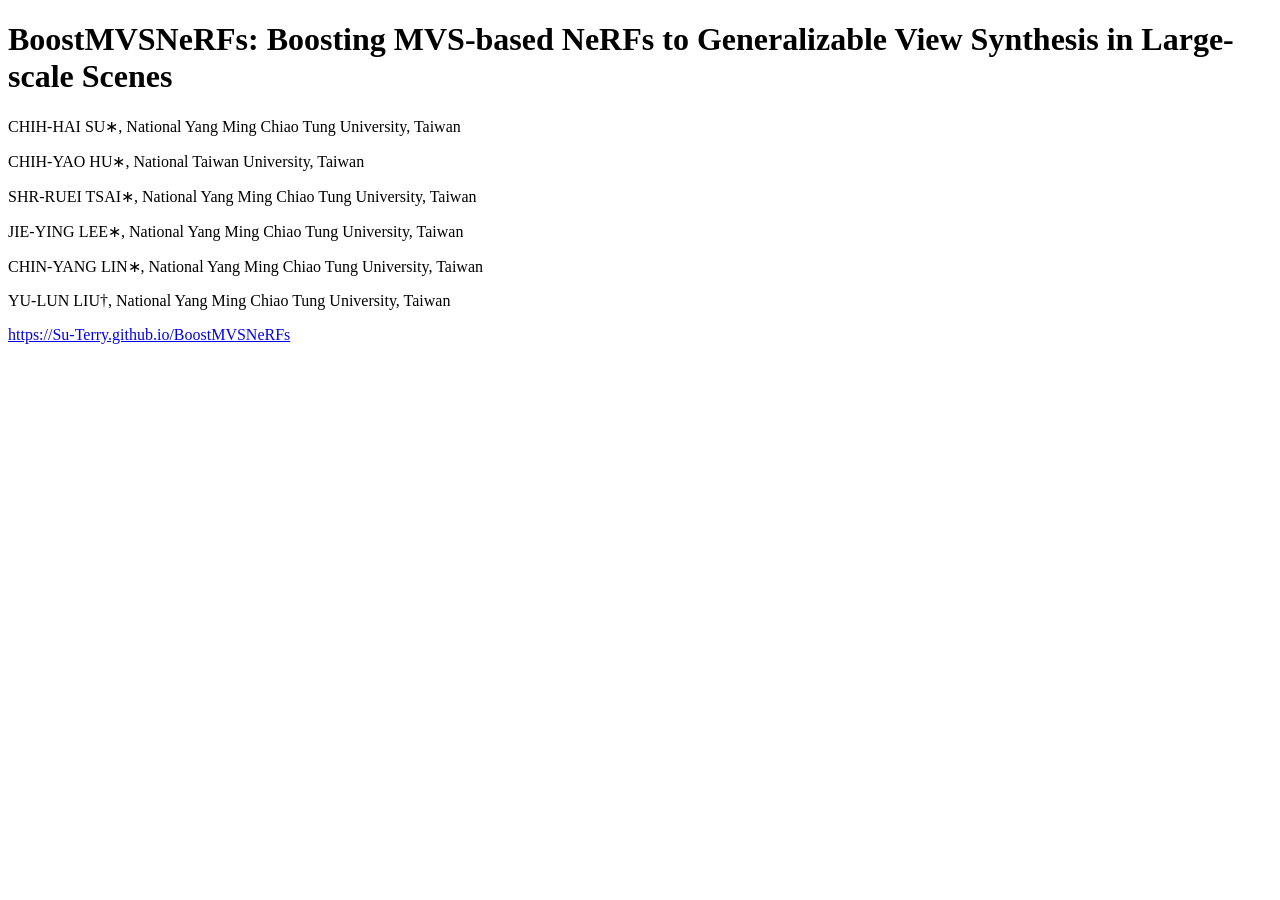
<file: index.html>
<!DOCTYPE html>
<html lang="en">
<head>
<meta charset="UTF-8">
<meta name="viewport" content="width=device-width, initial-scale=1.0">
<title>BoostMVSNeRFs</title>
</head>
<body>
<h1>BoostMVSNeRFs: Boosting MVS-based NeRFs to Generalizable View Synthesis in Large-scale Scenes</h1>
<p>CHIH-HAI SU∗, National Yang Ming Chiao Tung University, Taiwan</p>
<p>CHIH-YAO HU∗, National Taiwan University, Taiwan</p>
<p>SHR-RUEI TSAI∗, National Yang Ming Chiao Tung University, Taiwan</p>
<p>JIE-YING LEE∗, National Yang Ming Chiao Tung University, Taiwan</p>
<p>CHIN-YANG LIN∗, National Yang Ming Chiao Tung University, Taiwan</p>
<p>YU-LUN LIU†, National Yang Ming Chiao Tung University, Taiwan</p>
<p><a href="https://Su-Terry.github.io/BoostMVSNeRFs">https://Su-Terry.github.io/BoostMVSNeRFs</a></p>
</body>
</html>
</file>
